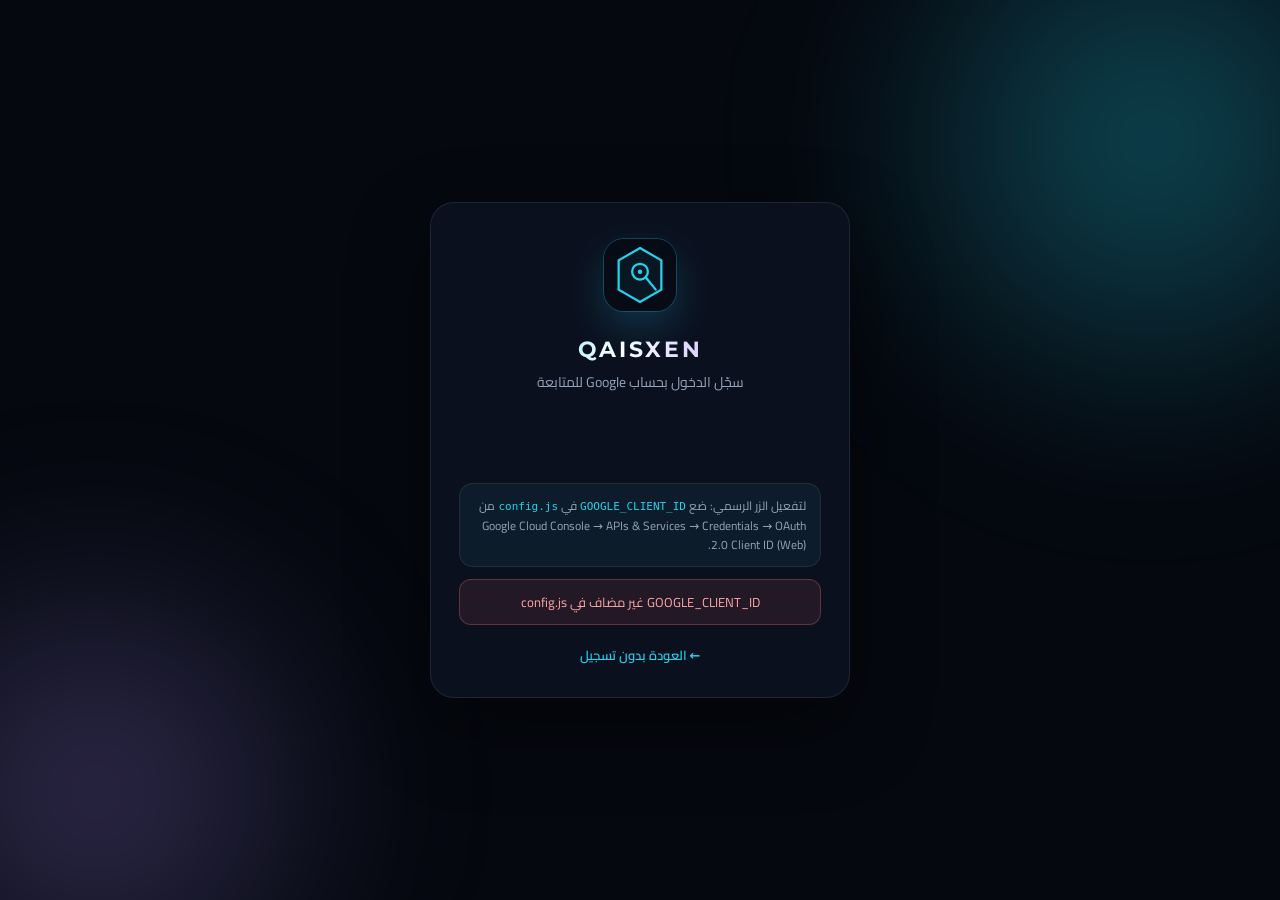
<file: login.html>
<!DOCTYPE html>
<html lang="ar" dir="rtl">
<head>
  <meta charset="UTF-8" />
  <meta name="viewport" content="width=device-width, initial-scale=1, maximum-scale=1" />
  <title>تسجيل الدخول · QAISXEN</title>
  <link rel="icon" href="logo-app.svg" type="image/svg+xml" />
  <link href="https://fonts.googleapis.com/css2?family=Cairo:wght@400;600;700&family=Montserrat:wght@700;800&display=swap" rel="stylesheet" />
  <script src="https://accounts.google.com/gsi/client" async defer></script>
  <style>
    :root {
      --bg: #05080F; --card: rgba(12,18,32,.92); --line: rgba(148,163,184,.14);
      --text: #F8FAFC; --muted: #94A3B8; --cyan: #22D3EE; --violet: #A78BFA;
      --font: 'Cairo', system-ui, sans-serif; --display: 'Montserrat', sans-serif;
    }
    * { box-sizing: border-box; margin: 0; padding: 0; }
    body {
      min-height: 100vh; font-family: var(--font); color: var(--text);
      background: var(--bg);
      display: flex; align-items: center; justify-content: center;
      padding: 24px; position: relative; overflow: hidden;
    }
    body::before, body::after {
      content: ''; position: fixed; border-radius: 50%; filter: blur(80px); z-index: 0;
    }
    body::before {
      width: 50vmax; height: 50vmax; top: -20%; right: -15%;
      background: radial-gradient(circle, rgba(34,211,238,.35), transparent 70%);
    }
    body::after {
      width: 45vmax; height: 45vmax; bottom: -20%; left: -15%;
      background: radial-gradient(circle, rgba(167,139,250,.3), transparent 70%);
    }
    .card {
      position: relative; z-index: 1; width: 100%; max-width: 420px;
      background: var(--card); border: 1px solid var(--line);
      border-radius: 24px; padding: 36px 28px 28px;
      backdrop-filter: blur(20px);
      box-shadow: 0 30px 80px rgba(0,0,0,.45);
      text-align: center;
    }
    .logo {
      width: 72px; height: 72px; border-radius: 20px; margin-bottom: 16px;
      box-shadow: 0 0 0 1px rgba(34,211,238,.25), 0 16px 40px rgba(34,211,238,.2);
    }
    h1 {
      font-family: var(--display); font-size: 22px; letter-spacing: .12em;
      background: linear-gradient(100deg, var(--cyan), #fff 45%, var(--violet));
      -webkit-background-clip: text; -webkit-text-fill-color: transparent;
      margin-bottom: 8px;
    }
    .sub { color: var(--muted); font-size: 14px; line-height: 1.7; margin-bottom: 24px; }
    #googleBtn {
      display: flex; justify-content: center; min-height: 48px; margin: 8px 0 16px;
    }
    .hint {
      font-size: 12px; color: var(--muted); line-height: 1.6;
      background: rgba(34,211,238,.06); border: 1px solid var(--line);
      border-radius: 14px; padding: 12px 14px; text-align: right; margin-top: 8px;
    }
    .hint code {
      color: var(--cyan); font-size: 11px; word-break: break-all;
    }
    .err {
      display: none; margin-top: 12px; color: #FCA5A5; font-size: 13px;
      background: rgba(248,113,113,.1); border: 1px solid rgba(248,113,113,.3);
      border-radius: 12px; padding: 10px 12px;
    }
    .err.show { display: block; }
    .back {
      display: inline-block; margin-top: 18px; color: var(--cyan);
      text-decoration: none; font-size: 13px; font-weight: 600;
    }
    .back:hover { text-decoration: underline; }
    .user-box { display: none; margin-top: 8px; }
    .user-box.show { display: block; }
    .user-box img {
      width: 56px; height: 56px; border-radius: 50%; margin-bottom: 10px;
      border: 2px solid rgba(34,211,238,.35);
    }
    .user-box .name { font-weight: 700; margin-bottom: 4px; }
    .user-box .email { color: var(--muted); font-size: 13px; margin-bottom: 14px; }
    .btn {
      border: none; border-radius: 14px; padding: 12px 18px; cursor: pointer;
      font-family: var(--font); font-weight: 700; font-size: 14px;
      background: linear-gradient(135deg, #22D3EE, #A78BFA); color: #041016;
      width: 100%; margin-top: 6px;
    }
    .btn.ghost {
      background: transparent; color: var(--muted); border: 1px solid var(--line);
      margin-top: 8px;
    }
  </style>
</head>
<body>
  <div class="card">
    <img class="logo" src="logo-app.svg" alt="QAISXEN" />
    <h1>QAISXEN</h1>
    <p class="sub">سجّل الدخول بحساب Google للمتابعة</p>

    <div id="loginPane">
      <div id="googleBtn"></div>
      <div class="hint" id="setupHint" hidden>
        لتفعيل الزر الرسمي: ضع <code>GOOGLE_CLIENT_ID</code> في <code>config.js</code>
        من Google Cloud Console → APIs & Services → Credentials → OAuth 2.0 Client ID (Web).
      </div>
      <div class="err" id="err"></div>
    </div>

    <div class="user-box" id="userPane">
      <img id="uPic" alt="" />
      <div class="name" id="uName"></div>
      <div class="email" id="uEmail"></div>
      <button class="btn" onclick="goApp()">دخول إلى QAISXEN</button>
      <button class="btn ghost" onclick="logout()">تسجيل الخروج</button>
    </div>

    <a class="back" href="index.html">← العودة بدون تسجيل</a>
  </div>

  <script src="config.js"></script>
  <script>
    const C = () => window.QAISXEN_CONFIG || {};
    const errEl = document.getElementById('err');
    function showErr(m) {
      errEl.textContent = m || '';
      errEl.classList.toggle('show', !!m);
    }

    function saveUser(profile) {
      localStorage.setItem('qx-google', JSON.stringify(profile));
    }

    function readUser() {
      try { return JSON.parse(localStorage.getItem('qx-google') || 'null'); } catch { return null; }
    }

    function showLoggedIn(profile) {
      document.getElementById('loginPane').style.display = 'none';
      document.getElementById('userPane').classList.add('show');
      document.getElementById('uName').textContent = profile.name || 'مستخدم Google';
      document.getElementById('uEmail').textContent = profile.email || '';
      const pic = document.getElementById('uPic');
      if (profile.picture) {
        pic.src = profile.picture;
        pic.style.display = 'inline-block';
      } else {
        pic.style.display = 'none';
      }
    }

    function onGoogleCredential(resp) {
      try {
        const payload = JSON.parse(atob(resp.credential.split('.')[1].replace(/-/g, '+').replace(/_/g, '/')));
        const profile = {
          name: payload.name || payload.email,
          email: payload.email,
          picture: payload.picture || '',
          sub: payload.sub
        };
        saveUser(profile);
        showLoggedIn(profile);
        showErr('');
      } catch (e) {
        showErr('فشل تسجيل الدخول عبر Google');
      }
    }

    function goApp() { location.href = 'index.html'; }
    function logout() {
      localStorage.removeItem('qx-google');
      try { google.accounts.id.disableAutoSelect(); } catch {}
      location.reload();
    }

    function initGoogle() {
      const clientId = (C().GOOGLE_CLIENT_ID || '').trim();
      const existing = readUser();
      if (existing && existing.email) {
        showLoggedIn(existing);
        return;
      }
      if (!clientId) {
        document.getElementById('setupHint').hidden = false;
        showErr('GOOGLE_CLIENT_ID غير مضاف في config.js');
        return;
      }
      if (!window.google?.accounts?.id) {
        setTimeout(initGoogle, 400);
        return;
      }
      google.accounts.id.initialize({
        client_id: clientId,
        callback: onGoogleCredential,
        auto_select: false,
        cancel_on_tap_outside: true
      });
      google.accounts.id.renderButton(document.getElementById('googleBtn'), {
        theme: 'outline',
        size: 'large',
        shape: 'pill',
        text: 'continue_with',
        width: 320,
        logo_alignment: 'left'
      });
      // One Tap optional
      try {
        google.accounts.id.prompt();
      } catch {}
    }

    initGoogle();
  </script>
</body>
</html>
</file>
